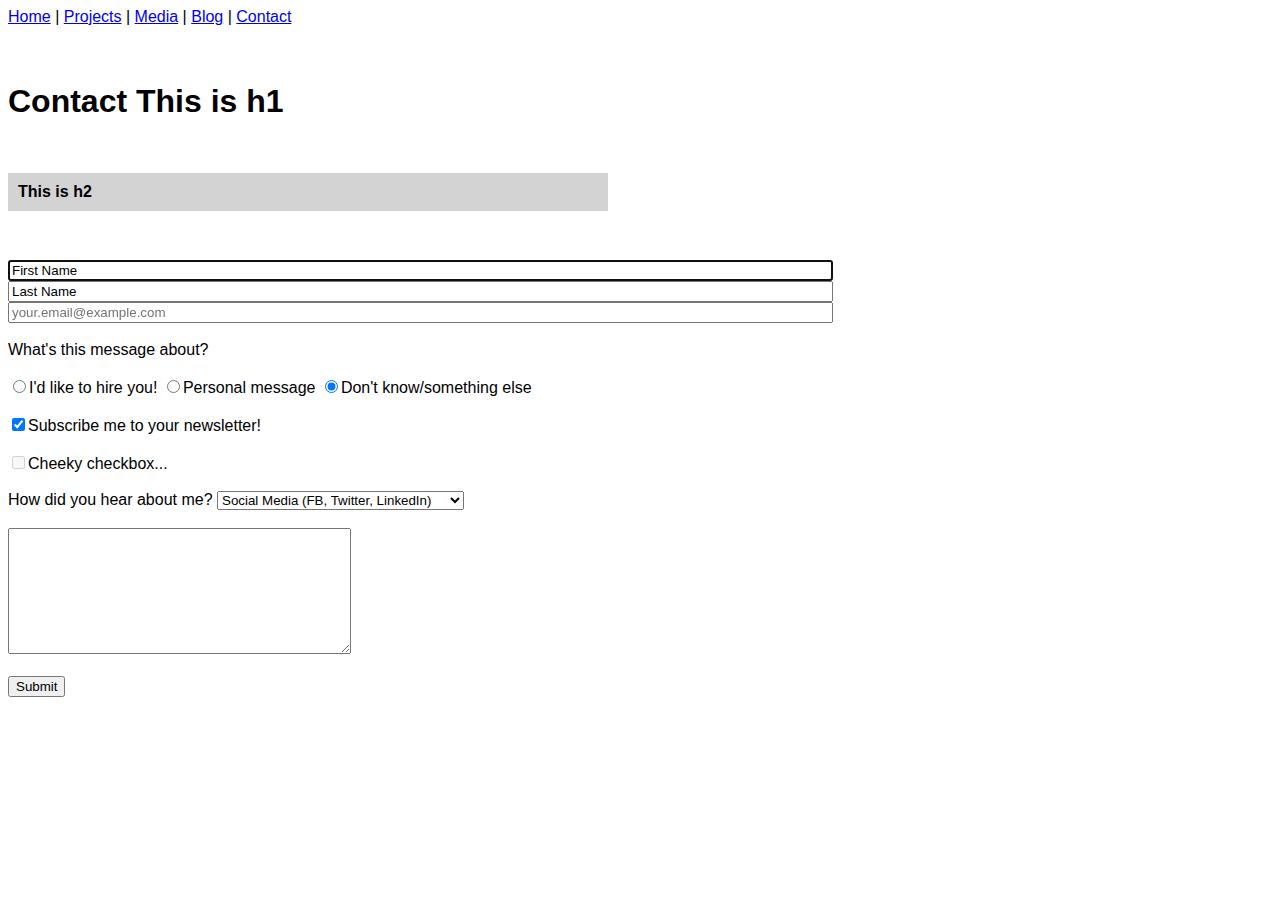
<file: contact/index.html>
<!DOCTYPE html>
<html lang="en">
<head>
  <meta charset="UTF-8">
  <meta name="viewport" content="width=device-width, initial-scale=1.0">
  <meta http-equiv="X-UA-Compatible" content="ie=edge">
<link type="text/css" rel="stylesheet" href="../css/style.css"/>
  <title>Wang Min | Contact</title>
</head>
<body>
  <nav><a href="/">Home</a> |
    <a href="/projects">Projects</a> |
    <a href="/media">Media</a> |
    <a href="/blog">Blog</a> |
    <a href="/contact">Contact</a>
</nav>
<div id="contents">
<br><br><h1>Contact This is h1</h1>
<br>
<h2>This is h2</h2>
<br><br><!--
The action attribute defines where on the server the form data should be sent
The method attribute specifies the HTTP method (GET or POST)
-->

<form action="//formspree.io/mmtest_test@mailinator.com" method="POST">

<input type="text" name="firstname" value="First Name" size="100" autofocus>
<input type="text" name="lastname" value="Last Name" size="100">
<br><input type="email" name="userEmail" placeholder="your.email@example.com" size="100" >

<br><br><label>What's this message about?
  <br><br><input type="radio" name="subject" value="professional" checked><span>I'd like to hire you!</span>
  <input type="radio" name="subject" value="personal" checked><span>Personal message</span>
  <input type="radio" name="subject" value="other" checked><span>Don't know/something else</span>
</label>

<br><br><input type="checkbox" name="optin" value="trusting" checked>Subscribe me to your newsletter!
<br><br><input type="checkbox" name="optout" value="skeptical" disabled>Cheeky checkbox...

<br><br><label for="marketing">How did you hear about me?</label>
<select name="marketing">
  <optgroup label="Online">
    <option value="social">Social Media (FB, Twitter, LinkedIn)</option>
    <option value="github">Online Portfolio (GitHub)</option>
    <option value="search">Search Engine</option>
    <option value="email">Email</option>
  </optgroup>
  <optgroup label="In-Person">
    <option value="networking">We met at a networking event</option>
    <option value="referral">Personal referral</option>
    <option value="random">We met somewhere else</option>
  </optgroup>
  <option value="other">Other</option>
</select>
<br><br>
<textarea name="user_message" rows="8" cols="40"></textarea>
<br><br><input type="submit">
</form>


</div>

</body>
</html>
</file>
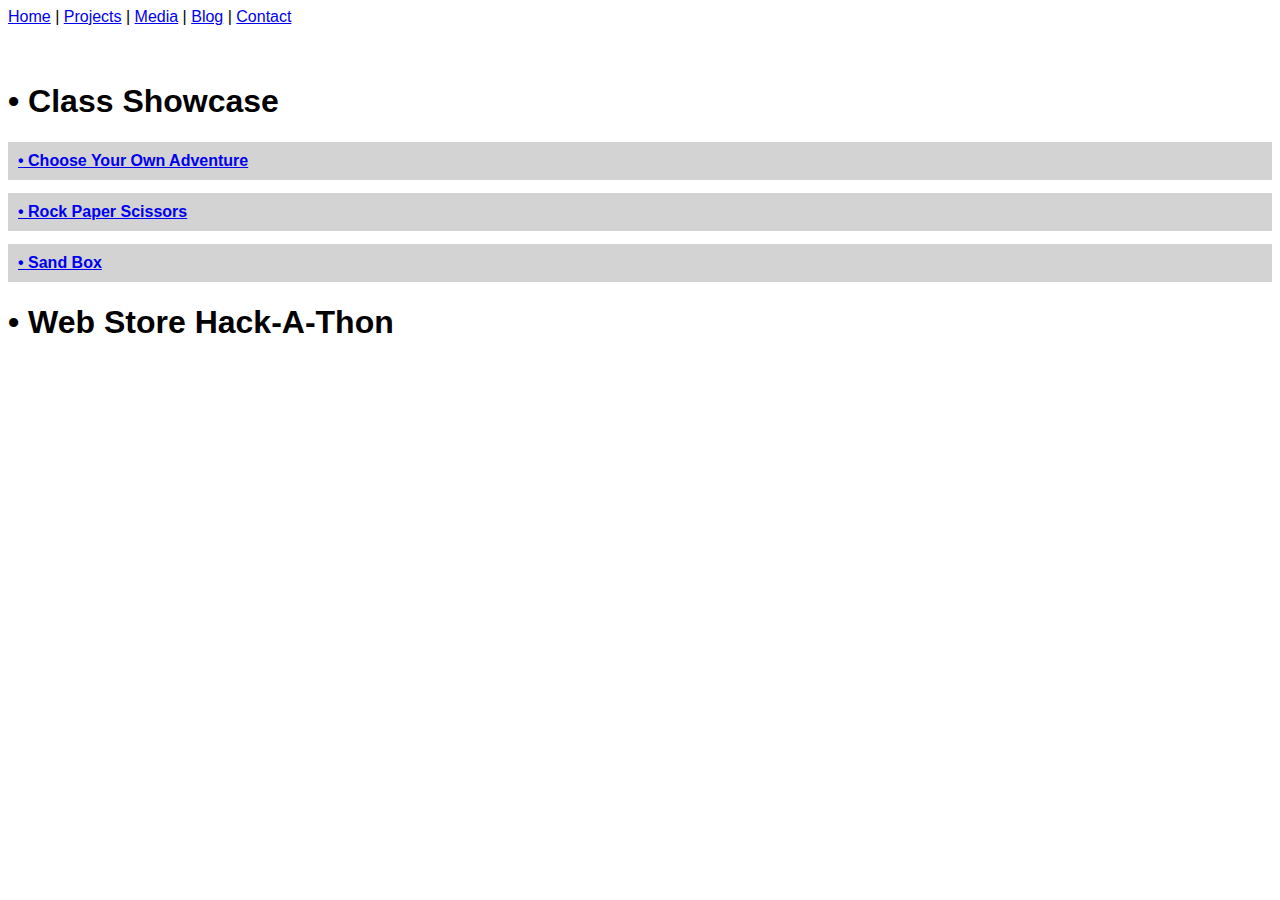
<file: projects/index.html>
<!DOCTYPE html>
<html lang="en">
<head>
  <meta charset="UTF-8">
  <meta name="viewport" content="width=device-width, initial-scale=1.0">
  <meta http-equiv="X-UA-Compatible" content="ie=edge">
  <link type="text/css" rel="stylesheet" href="../css/style.css"/>
  <title>Wang Min | Projects</title>
</head>
<body>
  <nav><a href="/">Home</a> |
    <a href="/projects">Projects</a> |
    <a href="/media">Media</a> |
    <a href="/blog">Blog</a> |
    <a href="/contact">Contact</a>
</nav>
<br><br>
<h1>•  Class Showcase</h1>
<h2><a href="/projects/choose-your-own-adventure">•  Choose Your Own Adventure</a></h2>
<h2><a href="/projects/rps">•  Rock Paper Scissors</a></h2>
<h2><a href="/projects/sandbox">•  Sand Box</a></h2>
<h1>•  Web Store Hack-A-Thon</h1>



</body>
</html>
</file>
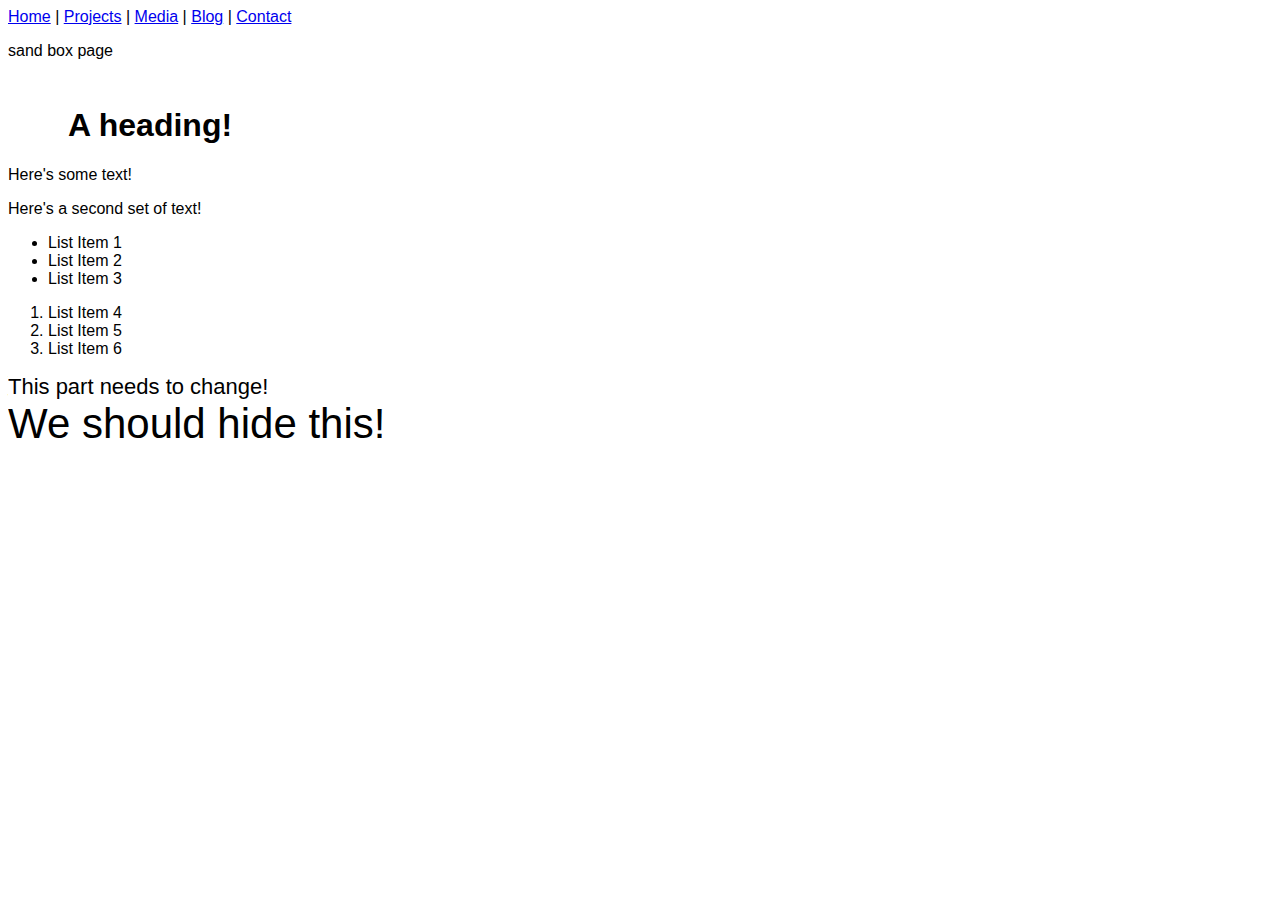
<file: projects/sandbox/index.html>
<!DOCTYPE html>
<html lang="en">
<head>
  <meta charset="UTF-8">
  <meta name="viewport" content="width=device-width, initial-scale=1.0">
  <meta http-equiv="X-UA-Compatible" content="ie=edge">
  <link type="text/css" rel="stylesheet" href="../../css/style.css"/>
  <title>Wang Min | Sand Box</title>
  <style>
  #myDIV {
      width: 300px;
      height: 10px;
      background: white;
      -webkit-animation: mymove 5s infinite; /* Chrome, Safari, Opera */
      animation: mymove 5s infinite;
  }

  /* Chrome, Safari, Opera */
  @-webkit-keyframes mymove {
      from {background-color: lightgrey;}
      to {background-color: white;}
  }

  /* Standard syntax */
  @keyframes mymove {
      from {background-color: lightgrey;}
      to {background-color: white;}
  }

  </style></head>
<body>
  <nav><a href="/">Home</a> |
    <a href="/projects">Projects</a> |
    <a href="/media">Media</a> |
    <a href="/blog">Blog</a> |
    <a href="/contact">Contact</a>
</nav>
<p>sand box page</p>
<div id="sandbox">

<div id="everything">
  <div id="myDIV"></div>

      <h1>A heading!</h1>
      <p>Here's some text!</p>
      <p>Here's a second set of text!</p>
      <div class="holder">
          <ul>
              <li>List Item 1</li>
              <li>List Item 2</li>
              <li>List Item 3</li>
          </ul>
      </div>
      <div class="holder">
          <ol>
              <li>List Item 4</li>
              <li>List Item 5</li>
              <li>List Item 6</li>
          </ol>
      </div>
      <div id="change-me">This part needs to change!</div>
      <div id="secret">We should hide this!</div>
<br><br>
  <div id="myDIV"></div>
   </div>
  </div>
  <script src="https://ajax.googleapis.com/ajax/libs/jquery/2.2.2/jquery.min.js"></script>
  <script type="text/javascript" src="sandbox.js"></script>

</body>
</html>
</file>
<file: css/style.css>
body
  {
      font-family: 'Helvetica';
    }

.highlighted
{color: red;}

.container {
  position: relative;
  max-width: 960px;
  margin: 0 auto;
}

.grayscale {
    -webkit-filter: grayscale(100%); /* Safari 6.0 - 9.0 */
    filter: grayscale(100%);
}

#hidden-blurb {
  display:none;}

#output



#nav {
  position: fixed;
  top: 0;
  left: 0;
  height: 1.3em;
  width: 100vw;
}

#header {
  margin-top: 1.3em;
}
#sidebar {
  float: left;
  margin-left: 600px;
}
#contents
{
  float: left;
  width: 600px;
}
#greeting

#cyoa

#rps

#rps_adv

h1{
background-color: skyblue;padding: 10px;font-size: 1.75em;

}
h2{
background-color: lightgray;padding: 10px;font-size: 1em;

}
div.redbox {
      width: auto;
      padding: 5px;
      margin: 5px;
      border: 1px solid red;
}
div.newspaper {
    -webkit-column-count: 3; /* Chrome, Safari, Opera */
    -moz-column-count: 3; /* Firefox */
    column-count: 3;
}
div.polaroid {
    width: 100%;
    background-color: white;
    box-shadow: 0 4px 8px 0 rgba(0, 0, 0, 0.2), 0 6px 20px 0 rgba(0, 0, 0, 0.19);
}
div.polaroid img {width: 100%}
div.container_p {
  text-align: center;
  padding: 10px 20px;
}
</file>
